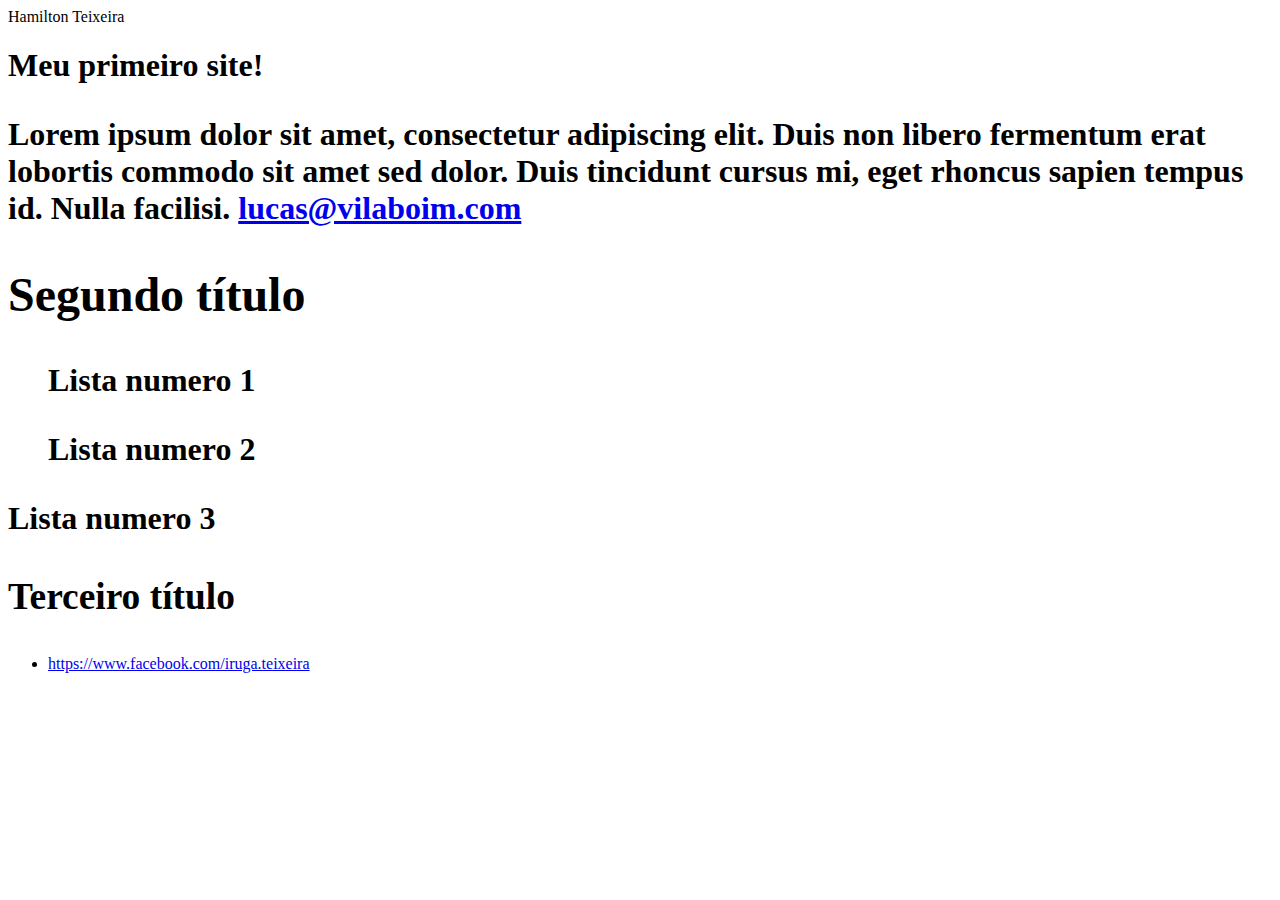
<file: Aulas Praticas/Aula de html5_aula_01.html>
<!DOCTYPE HTML>
<html>
<head>
     <meta charset="utf-8">
        <title>Hamilton Teixeira</title>
</head>

<body>
    Hamilton Teixeira
    <footer>
      
    </footer>
</body>
    <header>
        
    <h1>
      Meu primeiro site!
        <p>
        Lorem ipsum dolor sit amet, consectetur adipiscing elit. Duis non libero fermentum erat lobortis commodo sit amet sed dolor. Duis tincidunt cursus mi, eget rhoncus sapien tempus id. Nulla facilisi.
            
            <a href="mailto:lucas@vilaboim.com" target="_blank">lucas@vilaboim.com</a>
        </p>
        <section>
         <header>
            <h2>
             Segundo título
             </h2>
             <ul>Lista numero 1</ul>
             <ol>Lista numero 2</ol>
             <li>Lista numero 3</li>
             <article>
              <header>
                 <h3>
                  Terceiro título
                  
                  </h3>
                 
                 </header>
             </article>
            </header>
         
        </section>
    </h1>
      <ul>
        <li>
            <a href="contato:https://www.facebook.com/iruga.teixeira" target="_blank">
        https://www.facebook.com/iruga.teixeira
            </a>
          </li>
        </ul>
    </header>

</html>
</file>
